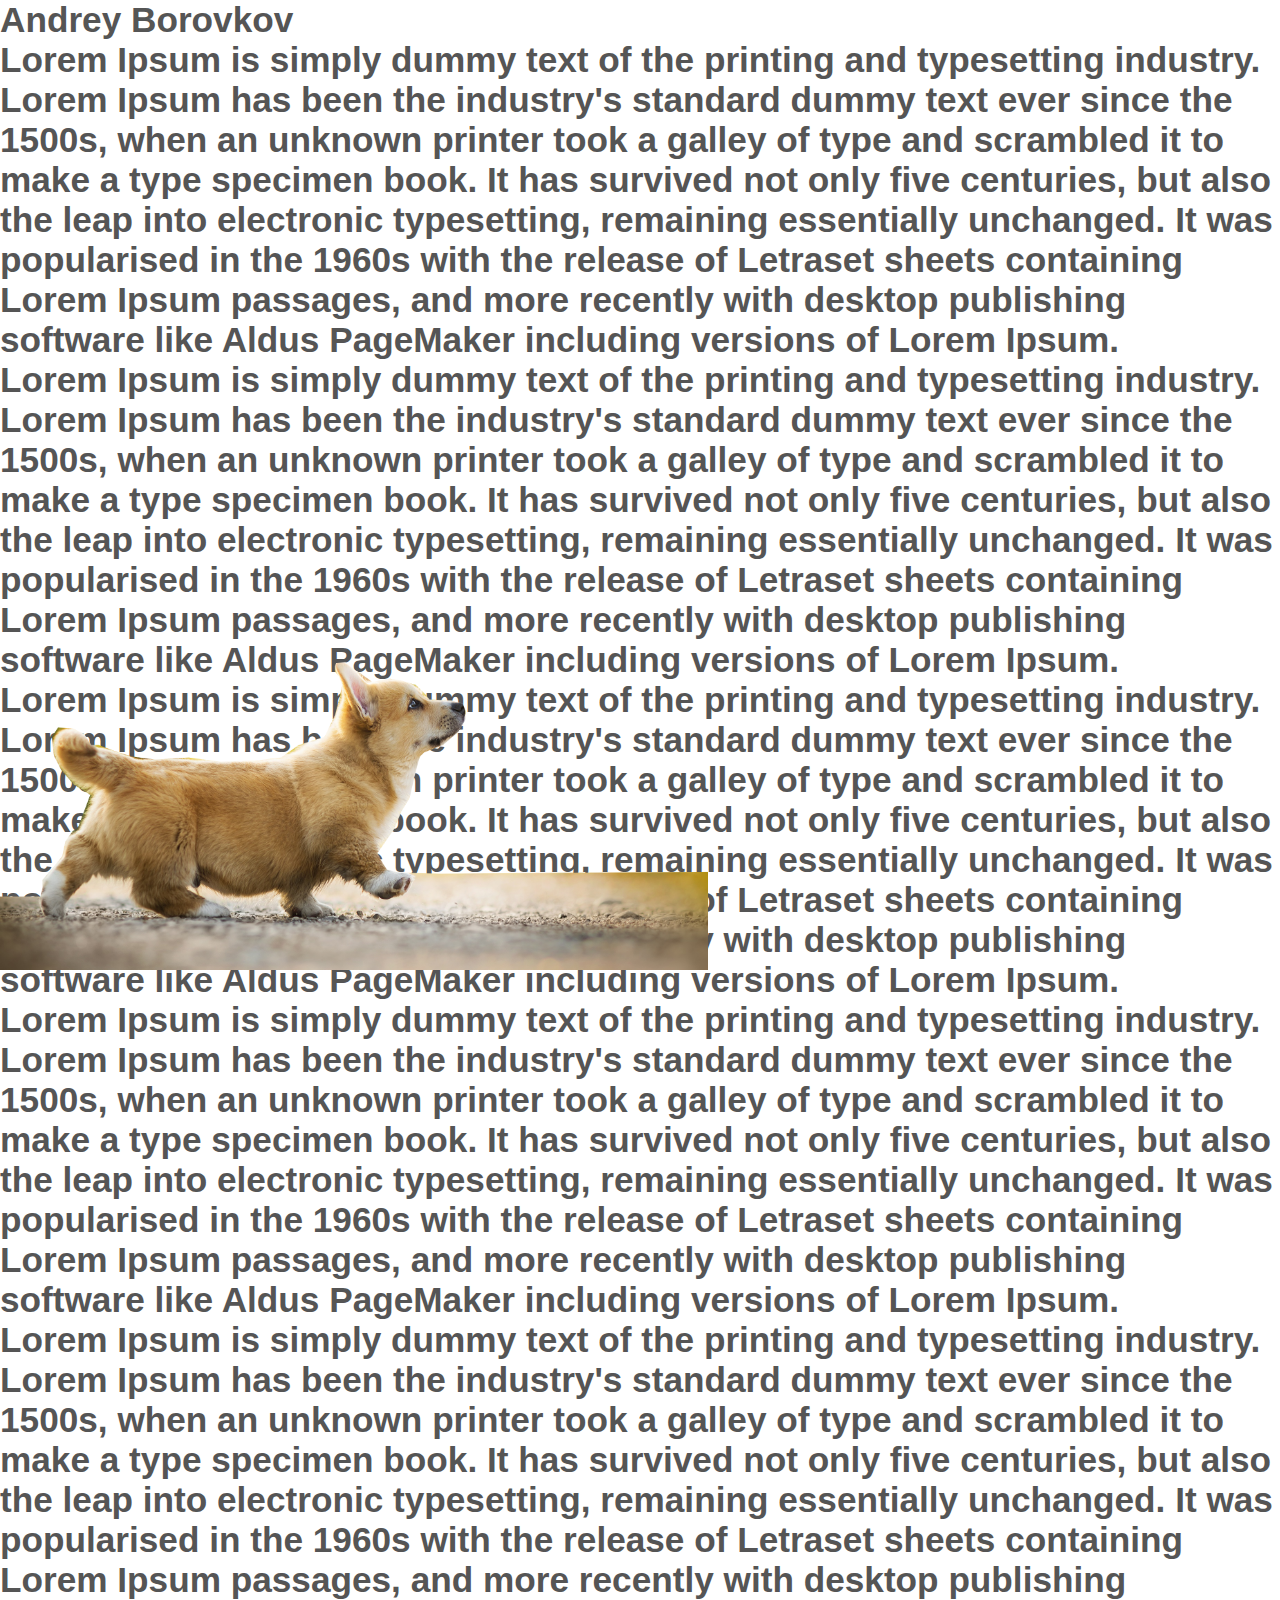
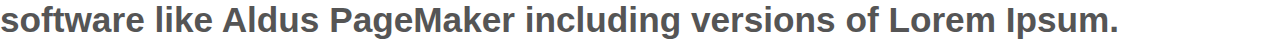
<file: Test.html>
<!DOCTYPE html>
<html>
<head>
        <title>Andrey Borovkov</title>
        <link rel="stylesheet" type="text/css" href="./testStyle.css">
</head>
<body>
    <header id="header">
    <h1><span id="modal-trigger" class="live">Andrey Borovkov</span></h1>

    </header>
    <Main>

<h1>Lorem Ipsum is simply dummy text of the printing and typesetting industry. Lorem Ipsum has been the industry's standard dummy text ever since the 1500s, when an unknown printer took a galley of type and scrambled it to make a type specimen book. It has survived not only five centuries, but also the leap into electronic typesetting, remaining essentially unchanged. It was popularised in the 1960s with the release of Letraset sheets containing Lorem Ipsum passages, and more recently with desktop publishing software like Aldus PageMaker including versions of Lorem Ipsum.</h1>
<h1>Lorem Ipsum is simply dummy text of the printing and typesetting industry. Lorem Ipsum has been the industry's standard dummy text ever since the 1500s, when an unknown printer took a galley of type and scrambled it to make a type specimen book. It has survived not only five centuries, but also the leap into electronic typesetting, remaining essentially unchanged. It was popularised in the 1960s with the release of Letraset sheets containing Lorem Ipsum passages, and more recently with desktop publishing software like Aldus PageMaker including versions of Lorem Ipsum.</h1>
<h1>Lorem Ipsum is simply dummy text of the printing and typesetting industry. Lorem Ipsum has been the industry's standard dummy text ever since the 1500s, when an unknown printer took a galley of type and scrambled it to make a type specimen book. It has survived not only five centuries, but also the leap into electronic typesetting, remaining essentially unchanged. It was popularised in the 1960s with the release of Letraset sheets containing Lorem Ipsum passages, and more recently with desktop publishing software like Aldus PageMaker including versions of Lorem Ipsum.</h1>
<h1>Lorem Ipsum is simply dummy text of the printing and typesetting industry. Lorem Ipsum has been the industry's standard dummy text ever since the 1500s, when an unknown printer took a galley of type and scrambled it to make a type specimen book. It has survived not only five centuries, but also the leap into electronic typesetting, remaining essentially unchanged. It was popularised in the 1960s with the release of Letraset sheets containing Lorem Ipsum passages, and more recently with desktop publishing software like Aldus PageMaker including versions of Lorem Ipsum.</h1>
<h1>Lorem Ipsum is simply dummy text of the printing and typesetting industry. Lorem Ipsum has been the industry's standard dummy text ever since the 1500s, when an unknown printer took a galley of type and scrambled it to make a type specimen book. It has survived not only five centuries, but also the leap into electronic typesetting, remaining essentially unchanged. It was popularised in the 1960s with the release of Letraset sheets containing Lorem Ipsum passages, and more recently with desktop publishing software like Aldus PageMaker including versions of Lorem Ipsum.</h1>     
            <img src="images/corgibackground.jpg" alt="corgi">


    </Main>    
    
  
</body>

</html>
</file>
<file: testStyle.css>
*{
  margin:0;
  padding:0
}

  
  body {
    background-image: url(https://www.aim.org/wp-content/uploads/2018/04/Chalbi_Desert_Panorama.jpg);
    color: #555;
 
    background-repeat: no-repeat;
    background-size: cover;
    font-size: 1.1em;
    font-family: 'Helvetica Neue', Helvetica, Arial, sans-serif;
  }
  
  img {
    margin: 20px auto;
    display: block;
    height: 50%;
    -webkit-mask-image: url(images/mask2.png);
    mask-image: url(images/mask2.png);
    -webkit-mask-position: center center;
    mask-position: center center;
    -webkit-mask-repeat: no-repeat;
    -webkit-mask-size: 100%;
    mask-repeat: no-repeat;
    position: fixed;
    top: 500px;
  }
</file>
